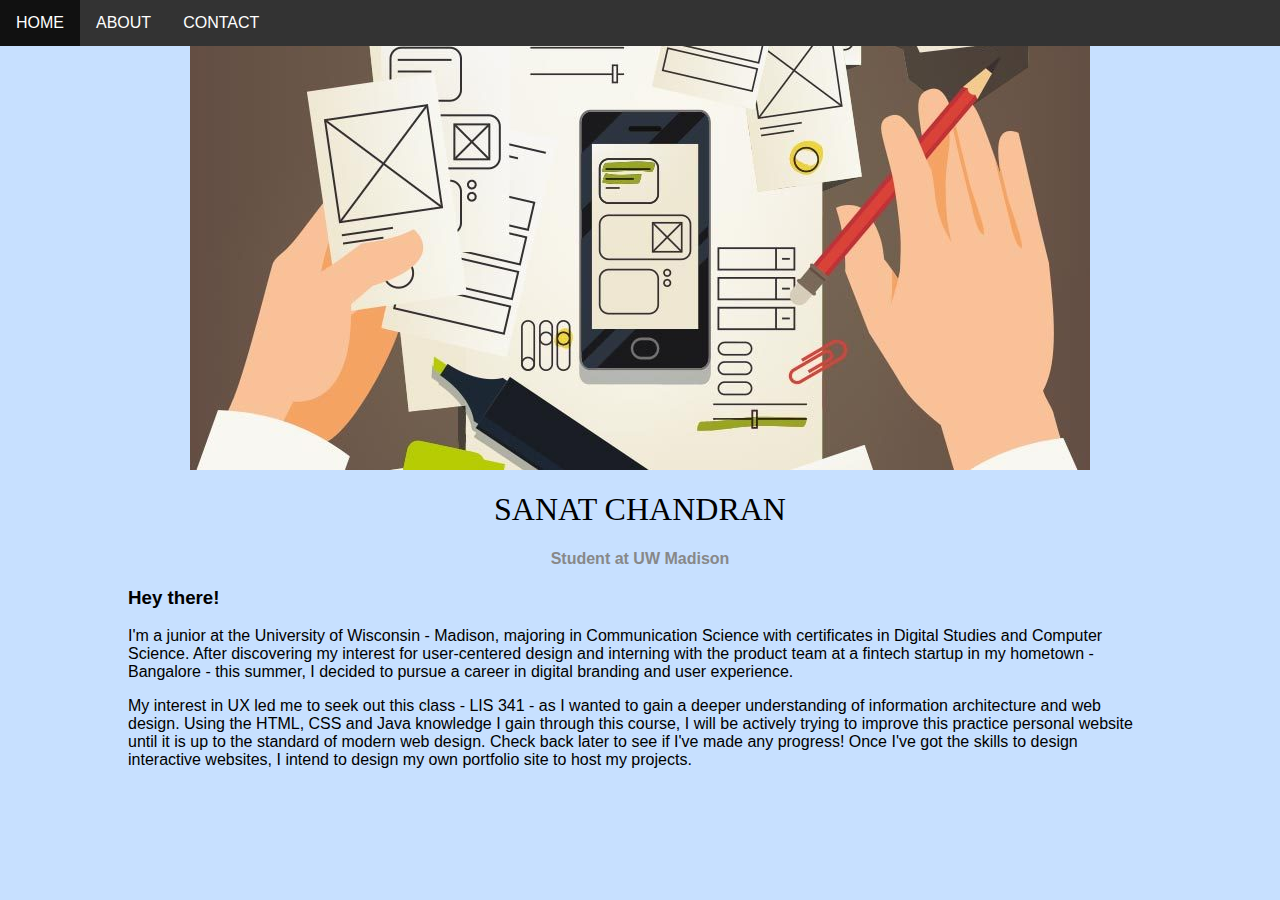
<file: index.html>
<!DOCTYPE html>
<html>
<head>
	<meta charset="utf-8">
	<meta name = "viewport" content = "width=device-width, initial-scale =1.0">
	<title>Sanat Chandran</title>
	<link rel="stylesheet" type="text/css" href="style.css">
</head>
<body>
	<br>
	<ul id="navigation"> 
			<li><a class="active" href="index.html">HOME</a></li>
			<li><a href="about.html">ABOUT</a></li>
			<li><a href="contact.html">CONTACT</a></li>
	</ul>
	<img src="CoverImage.jpg" alt="logo" class = "responsive">
	<h1>Sanat Chandran</h1>
	<h2>Student at UW Madison</h2>
	<article>
		<h3>Hey there!</h3>
		<p>I'm a junior at the University of Wisconsin - Madison, majoring in Communication Science with certificates in Digital Studies and Computer Science. After discovering my interest for user-centered design and interning with the product team at a fintech startup in my hometown -  Bangalore - this summer, I decided to pursue a career in digital branding and user experience.</p>
		<p>My interest in UX led me to seek out this class - LIS 341 - as I wanted to gain a deeper understanding of information architecture and web design. Using the HTML, CSS and Java knowledge I gain through this course, I will be actively trying to improve this practice personal website until it is up to the standard of modern web design. Check back later to see if I've made any progress! Once I've got the skills to design interactive websites, I intend to design my own portfolio site to host my projects.</p>
	</article>

</body>
</html>
</file>
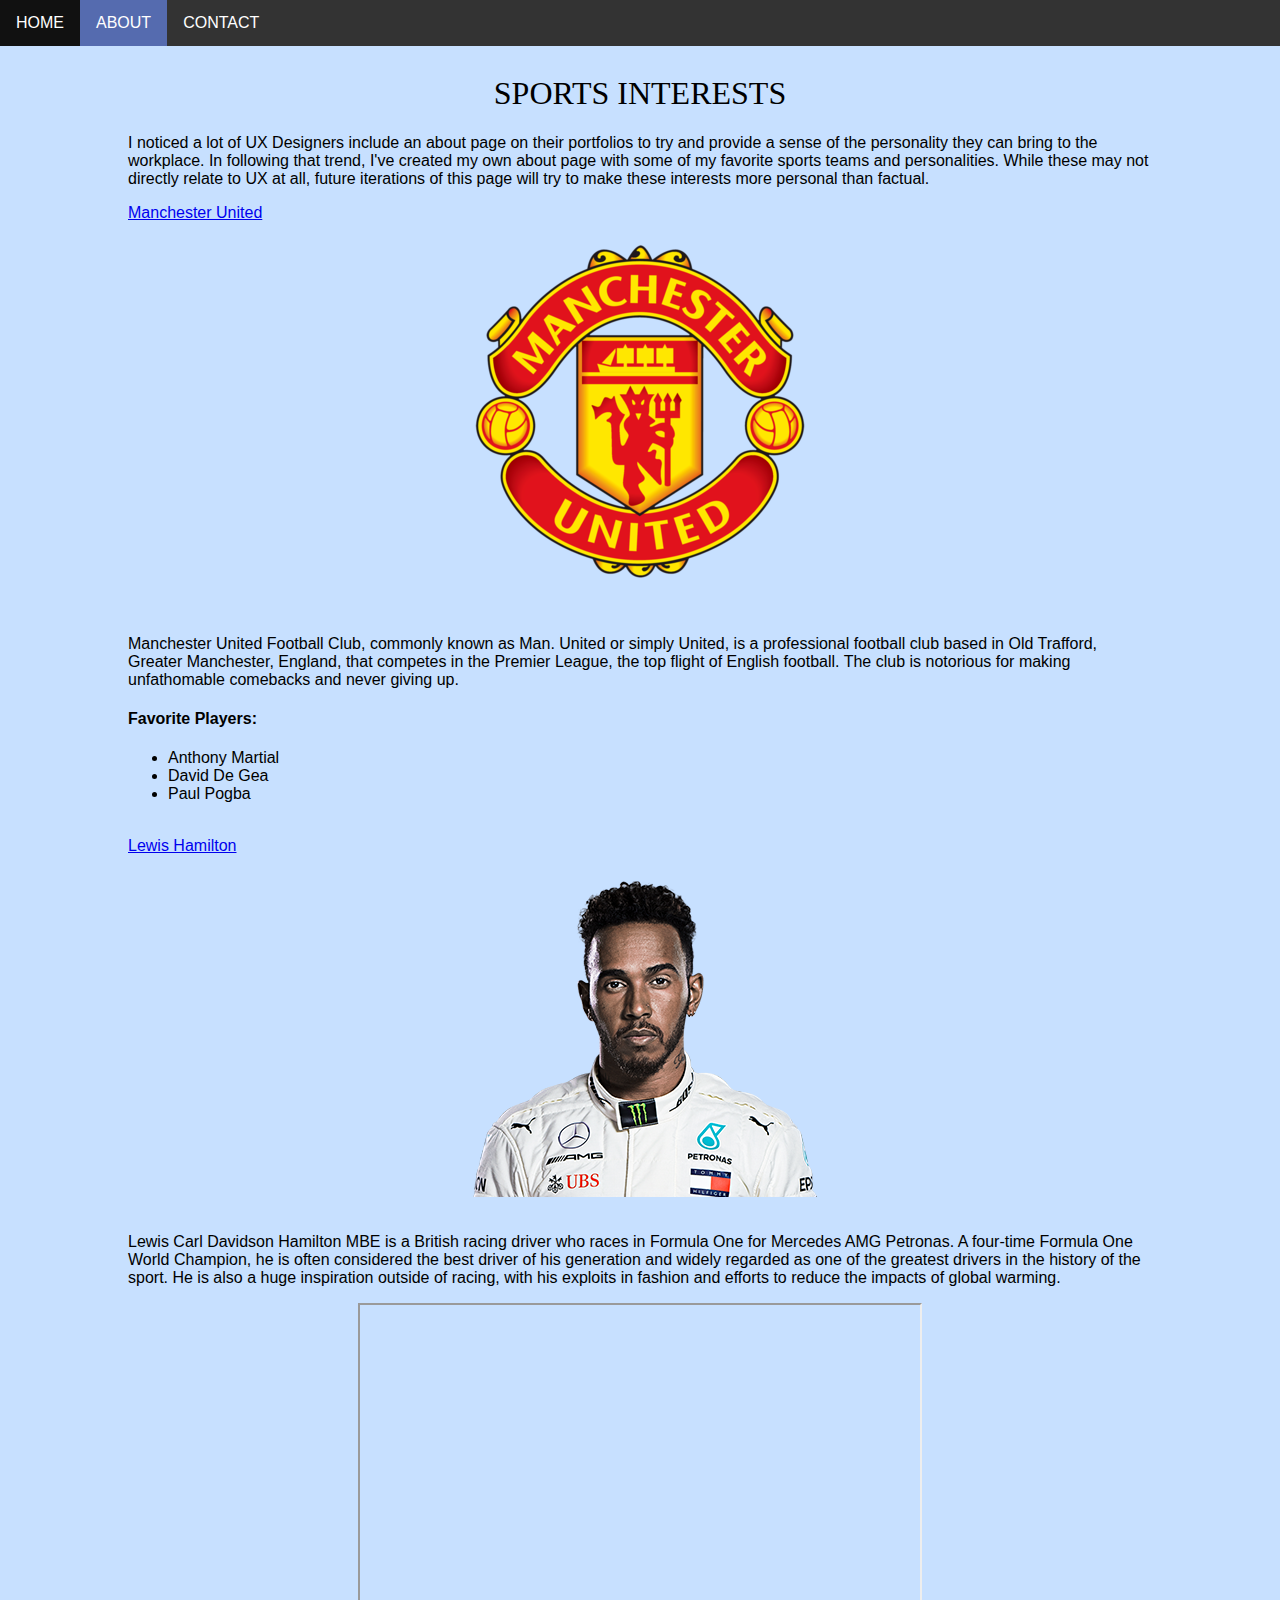
<file: about.html>
<!DOCTYPE html>
<html>
<head>
	<meta charset="utf-8">
	<meta name = "viewport" content = "width=device-width, initial-scale =1.0">
	<title>ABOUT</title>
	<link rel="stylesheet" type="text/css" href="style.css">
</head>
<body>
	<br>
	<ul id="navigation"> 
			<li><a href="index.html">HOME</a></li>
			<li><a class="active" href="about.html">ABOUT</a></li>
			<li><a href="contact.html">CONTACT</a></li>
	</ul>
	<br>
	<br>
	<h1>Sports Interests</h1>
	<!-- THIS IS A COMMENT :) -->
	<p>I noticed a lot of UX Designers include an about page on their portfolios to try and provide a sense of the personality they can bring to the workplace. In following that trend, I've created my own about page with some of my favorite sports teams and personalities. While these may not directly relate to UX at all, future iterations of this page will try to make these interests more personal than factual.</p>
		<a href="https://www.manutd.com/">Manchester United</a>
		<br>
		<img src="ManU.png" alt = "ManU Logo" class = "responsive">
		<br>
		<p>Manchester United Football Club, commonly known as Man. United or simply United, is a professional football club based in Old Trafford, Greater Manchester, England, that competes in the Premier League, the top flight of English football. The club is notorious for making unfathomable comebacks and never giving up.</p>
		<h4>Favorite Players:</h4>
		<ul>
			<li>Anthony Martial</li>
			<li>David De Gea</li>
			<li>Paul Pogba</li>
		</ul>
		<br>
		<a href="https://www.lewishamilton.com/#XPBdY71w5V87rPPT.97">Lewis Hamilton</a>
		<br>
		<img src="hamilton_lewis.png" alt = "Lewis Hamilton" class = "responsive">
		<br>
		<p>Lewis Carl Davidson Hamilton MBE is a British racing driver who races in Formula One for Mercedes AMG Petronas. A four-time Formula One World Champion, he is often considered the best driver of his generation and widely regarded as one of the greatest drivers in the history of the sport. He is also a huge inspiration outside of racing, with his exploits in fashion and efforts to reduce the impacts of global warming.</p>
		<iframe width="560" height="315" class = "vid" src="https://www.youtube.com/embed/Jhe4TNuKiyU" allow="autoplay; encrypted-media" allowfullscreen>
		</iframe>
</body>
</html>
</file>
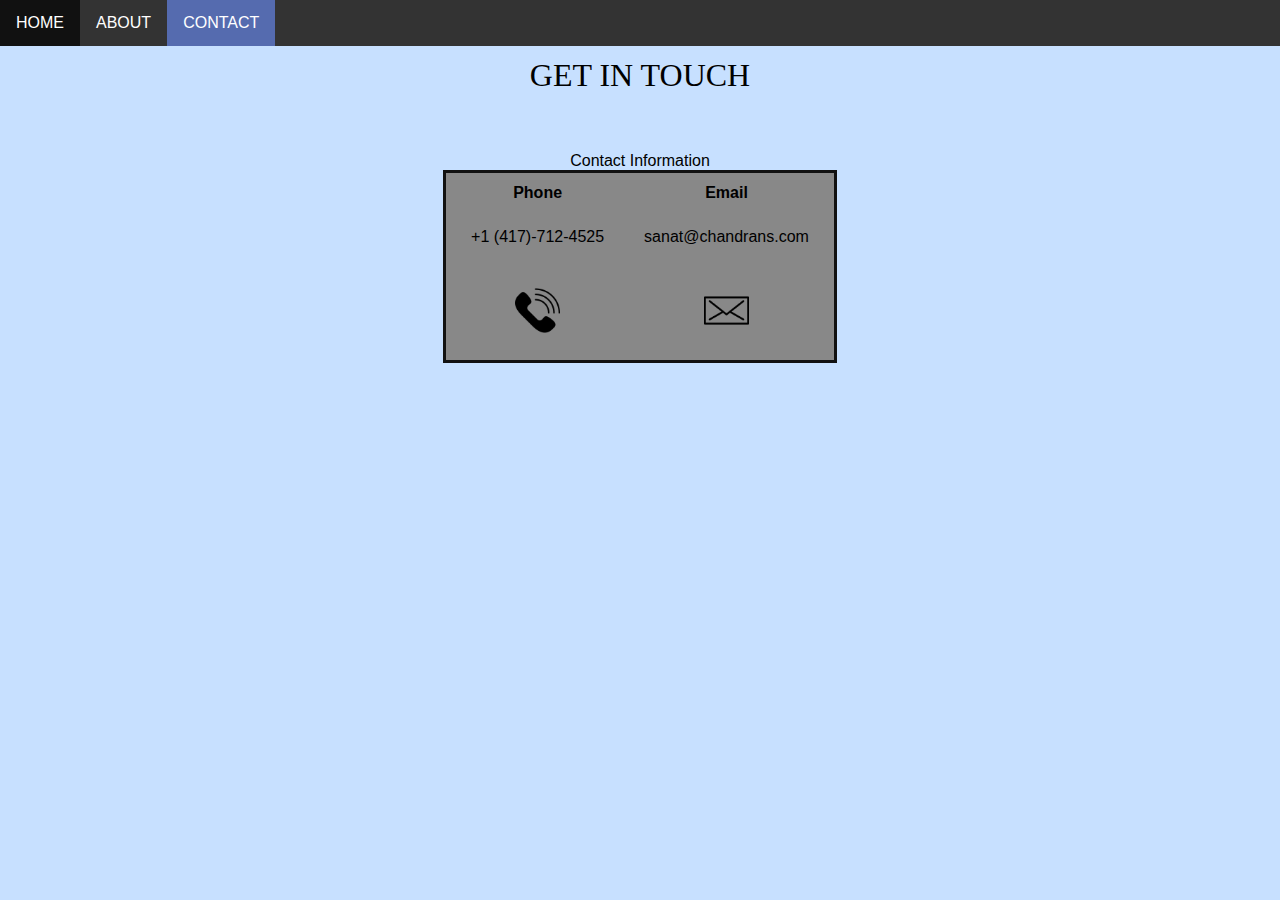
<file: contact.html>
<!DOCTYPE html>
<html>
<head>
	<meta charset="utf-8">
	<meta name = "viewport" content = "width=device-width, initial-scale =1.0">
	<title>CONTACT</title>
	<link rel="stylesheet" type="text/css" href="style.css">
</head>
<body>
	<br>
	<ul id="navigation"> 
			<li><a href="index.html">HOME</a></li>
			<li><a href="about.html">ABOUT</a></li>
			<li><a class="active" href="contact.html">CONTACT</a></li>
	</ul>
	<br>
	<h1>Get In Touch</h1>
	<br>
	<br>
		<table>
			<caption>Contact Information</caption>
			<tr>
				<th>Phone</th>
				<th>Email</th>
			</tr>
			<tr>
				<td>+1 (417)-712-4525</td>
				<td>sanat@chandrans.com</td>
			</tr>
			<tr>
				<td><img src="phone.png" alt = "Phone icon" class = "contact responsive"></td>
				<td><img src="email.png" alt = "Phone icon" class = "contact responsive"></td>
			</tr>
		</table>
</body>
</html>
</file>
<file: style.css>
body {
			background-color: #C7E0FF;
			margin: 0 10%;
			font-family: sans-serif;
		}
h1 {
			text-align: center;
			font-family: fantasy;
			font-weight: normal;
			text-transform: uppercase;
			
		}
h2 {
			text-align: center;
			color: #888888;
			font-size: 1em;
			margin-top: 10px;
		}
img {
			display: block;
			margin: 2px auto;
		}

#navigation   {
			list-style-type: none;
			margin: 0;
			padding: 0;
			overflow: hidden;
			background-color: #333;
			position: fixed;
			top: 0;
			left: 0;
			width: 100%;
}

#navigation li {
			display: inline;
			float: left;
}

#navigation a {
			display: block;
			color: white;
			text-align: center;
			padding: 14px 16px;
			text-decoration: none;
}

#navigation a:hover {
			background: #111111;
}

a.active {
			background-color: #556BAF;
}


.contact {
			height: 45px;
			width: 45px;

}

.vid {
			display: block;
			max-width: 100%;
			margin: 0 auto;

}

table {
			border-spacing: 10px 10px;
			background-color: #888888;
			margin-right: auto;
			margin-left: auto;
			border-style: solid;
			border-color: #111111;
}

table td {
			padding: 15px;
}

.responsive {
    max-width: 100%;
    height: auto;
}
</file>
